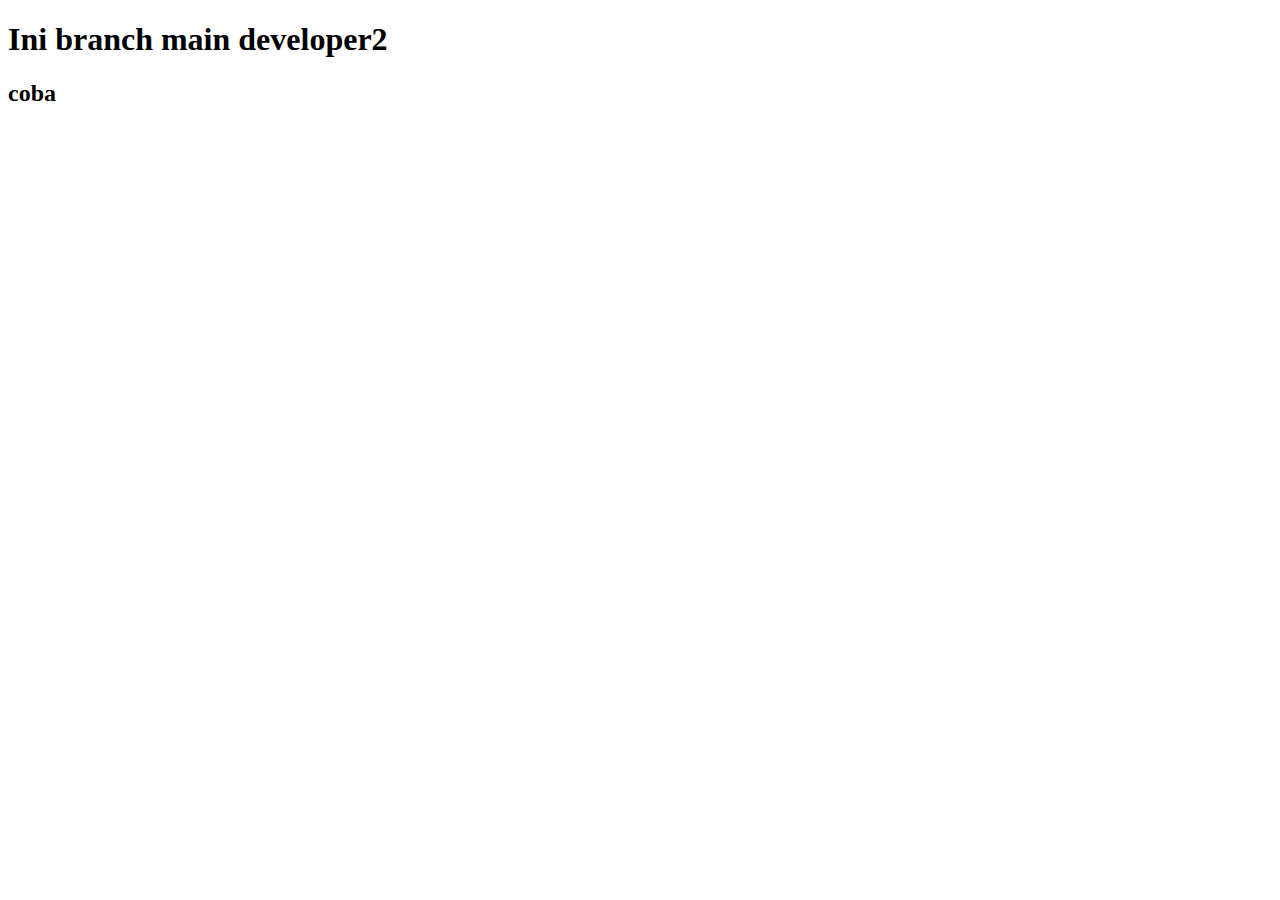
<file: index.html>
<!DOCTYPE html>
<html lang="en">
<head>
    <meta charset="UTF-8">
    <meta name="viewport" content="width=device-width, initial-scale=1.0">
    <title>Document</title>
</head>
<body>
    <h1>Ini branch main developer2</h1>
    <h2>coba </h2>
</body>
</html>
</file>
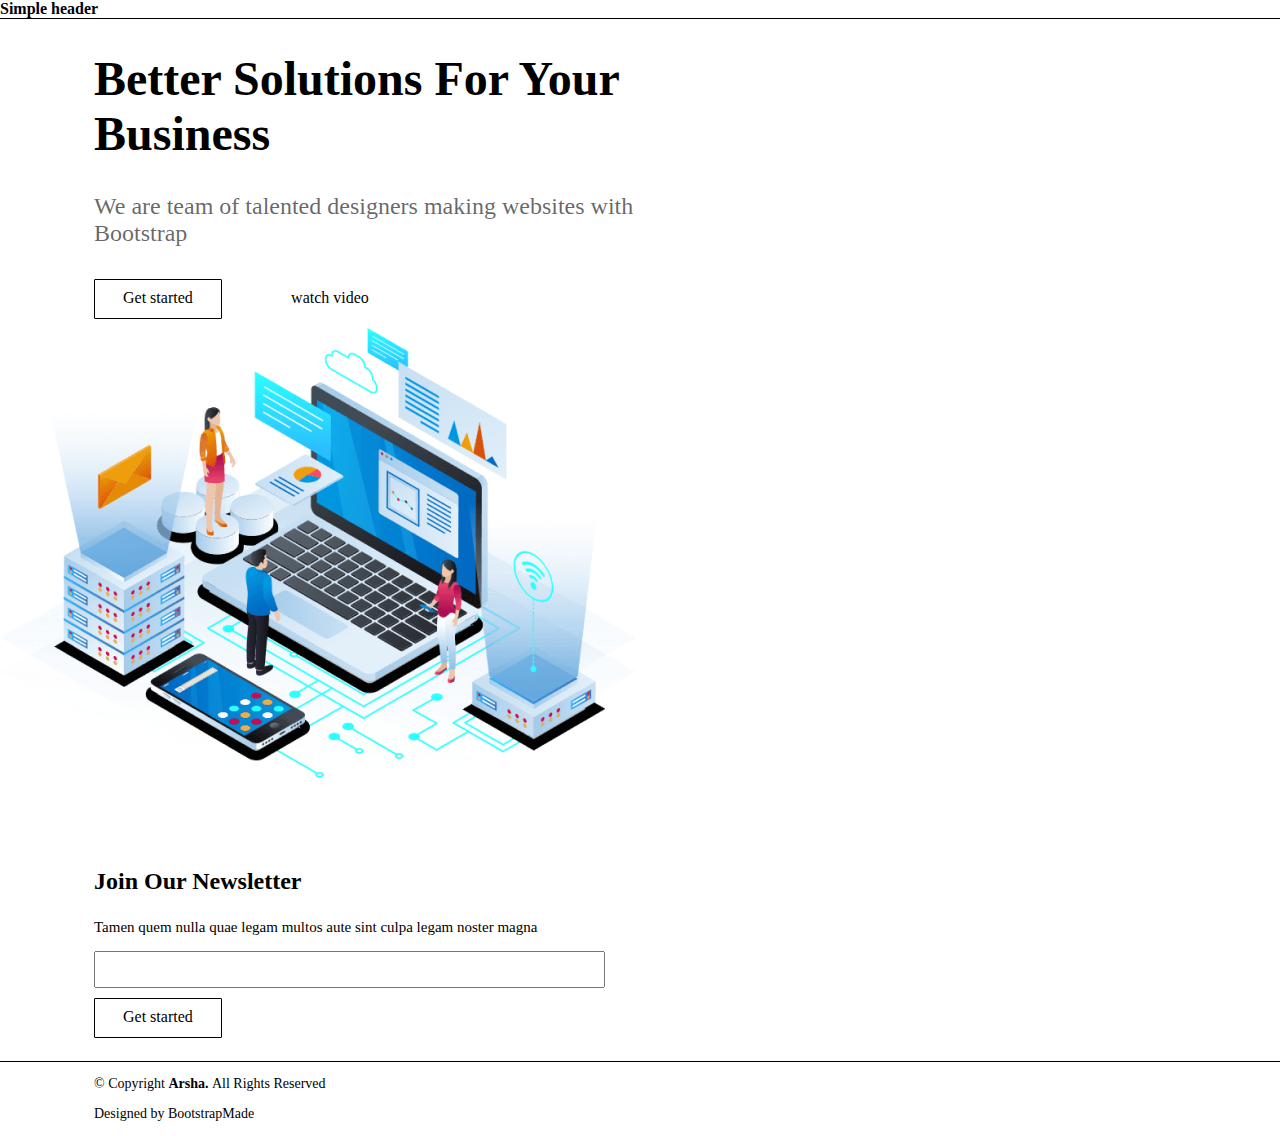
<file: landingpage.html>
<!DOCTYPE html>
<html lang="en">
<head>
    <meta charset="UTF-8">
    <meta name="viewport" content="width=device-width, initial-scale=1.0">
    <title>Landing Page</title>
    <style>
        body{
            margin: 0;
            font-family: 'Times New Roman', Times, serif;
        }
        .header{
            border-bottom: 1px solid;
        }
        .content1, .content2{
            margin-left: 94px;
        }
        .content1 h1{
            font-size: 48px;
        }
        .content1 p{
            font-size: 24px;
            color: rgba(0, 0, 0, 0.60);
        }
        .button{
            background-color: white;
            border-radius: 1px;
            border: 1px solid;
            padding: 9px 28.359px 12px 28px;
            font-size: 16px;
            font-weight: 400;
            text-decoration: none;
            color: #000;
        }
        .gs-video span a{
            margin-left: 65px;
            font-size: 16px;
            color: #000;
            text-decoration: none;
        }
        .hero{
            margin-top: 21px;
        }
        .content2 h3{
            font-size: 24px;
        }
        .content2 p{
            font-size: 15px;
        }
        .content2 input{
            width: 503px;
            height: 31px;
            margin-bottom: 20px;
        }
        .button2{
            background-color: white;
            border-radius: 1px;
            border: 1px solid;
            padding: 9px 28.359px 12px 28px;
            font-size: 16px;
            font-weight: 400;
            text-decoration: none;
            color: #000;
           
        }
        footer{
            margin-top: 35px;
            border-top: 1px solid;
        }
        footer p{
            margin-left: 94px;
            font-size: 14px;
        }

    </style>
</head>
<body>
    <div class="header">
        <header><strong>Simple header</strong></header>
    </div>
    <div class="content1">
    <h1>Better Solutions For Your <br>Business</h1>
    <p>We are team of talented designers making websites with <br>Bootstrap</p><br>
    <div class="gs-video"><a class="button" href="#">Get started</a> <span><a href="#">watch video</a></span>
    </div>
    </div>
    <div class="hero"><img src="hero-img.png.png" alt="hero"></div>
    <div class="content2">
        <h3>Join Our Newsletter</h3>
        <p>Tamen quem nulla quae legam multos aute sint culpa legam noster magna</p>
        <input type="text" style="width: 503px; height: 31px;"><br>
        <a class="button2" href="#">Get started</a>  
    </div>
 
    <footer>
        <p>© Copyright <strong>Arsha. </strong>All Rights Reserved</p>
        <p id="dbb">Designed by BootstrapMade</p>
    </footer>

</body>
</html>
</file>
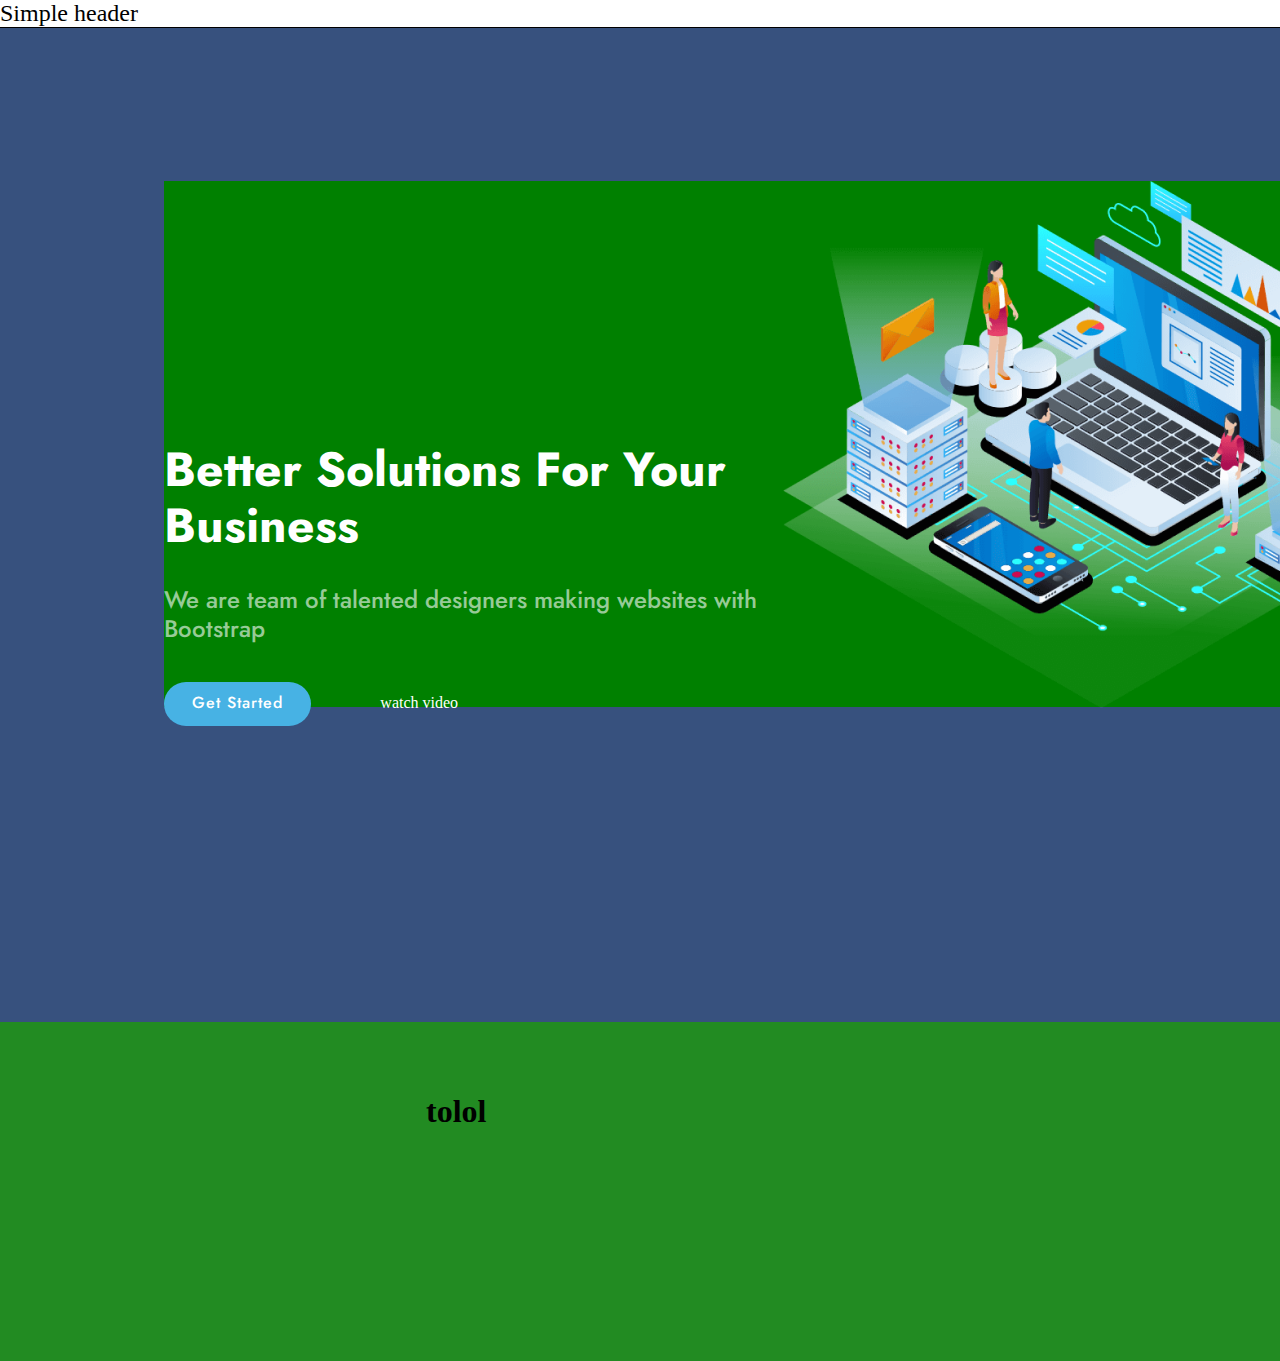
<file: latihan-css.html>
<!DOCTYPE html>
<html lang="en">
<head>
    <meta charset="UTF-8">
    <meta name="viewport" content="width=device-width, initial-scale=1.0">
    <title>Latihan Css</title>
    <link rel="stylesheet" href="latihan-css.css">
</head>
<body>
    <div class="header">
        <header>Simple header</header>
    </div>
    <div class="hero">
        <div class="content-txt-img">
            <div class="content-txt">
                <div class="txt">
                    <h1>Better Solutions For Your <br>Business</h1>
                    <p>We are team of talented designers making websites with <br>Bootstrap</p>
                </div>
                <div class="btn-txt">
                    <a href="" class="gts">Get Started</a> <span class="wvd"><a href="">watch video</a></span>
                </div>
            </div>
            <img src="hero2.png" alt="hero2">
        </div>
    </div>
    <div class="content2"><h1>tolol</h1></div>
</body>
</html>
</file>
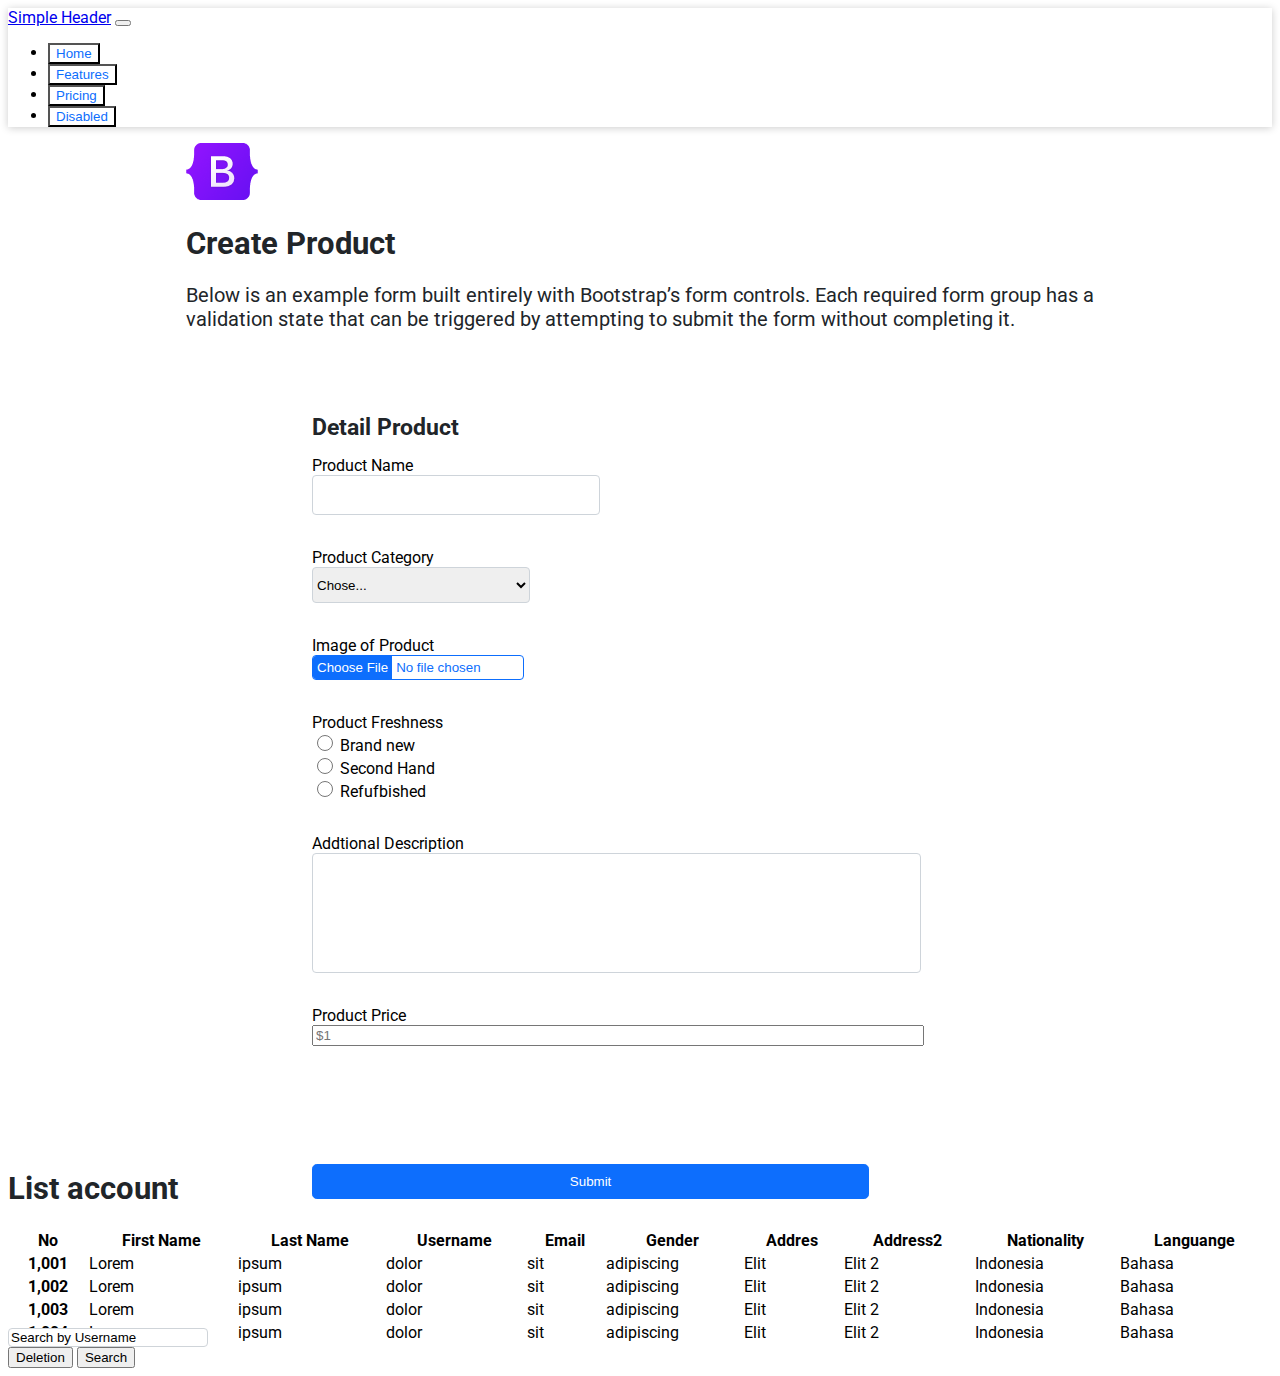
<file: latihanbs.html>
<!doctype html>
<html lang="en">
  <head>
    <!-- Required meta tags -->
    <meta charset="utf-8">
    <meta name="viewport" content="width=device-width, initial-scale=1">

    <!-- Bootstrap CSS -->
    <link href="https://cdn.jsdelivr.net/npm/bootstrap@5.0.2/dist/css/bootstrap.min.css" rel="stylesheet" integrity="sha384-EVSTQN3/azprG1Anm3QDgpJLIm9Nao0Yz1ztcQTwFspd3yD65VohhpuuCOmLASjC" crossorigin="anonymous">

    <link rel="stylesheet" href="latihanbs.css">

    <title>Hello, world!</title>
  </head>
  <body>

    <!--Navbar!-->

    <nav class="navbar navbar-expand-lg navbar-light ">
        <div class="container-fluid">
            <a class="navbar-brand" href="#">Simple Header</a>
          <button class="navbar-toggler" type="button" data-bs-toggle="collapse" data-bs-target="#navbarNav" aria-controls="navbarNav" aria-expanded="false" aria-label="Toggle navigation">
            <span class="navbar-toggler-icon"></span>
          </button>
          <div class="collapse navbar-collapse justify-content-end" id="navbarNav">
            <ul class="navbar-nav">
              <li class="nav-item">
                <a class="nav-link active" aria-current="page" href="#"><button type="button" class="btn btn-custom">Home</button></a>
              </li>
              <li class="nav-item">
                <a class="nav-link" href="#"><button type="button" class="btn btn-custom">Features</button></a>
              </li>
              <li class="nav-item">
                <a class="nav-link" href="#"><button type="button" class="btn btn-custom">Pricing</button></a>
              </li>
              <li class="nav-item">
                <a class="nav-link " href="#" tabindex="-1" aria-disabled="true"><button type="button" class="btn btn-custom">Disabled</button></a>
              </li>
            </ul>
          </div>
        </div>
      </nav>
    <!-- End Navbar!-->

    <div class="main ">
        <div class="main-content my-2 py-5 text-center">
            <div class="main-content-txt">
                <img src="bootstrap-logo.png" alt="bootstrap">
                <h1 style="color:#212529 ; font-size:31px;">Create Product</h1>
                <p style="font-size: 20px; font-style: normal; color: #212529;">Below is an example form built entirely with Bootstrap’s form controls. Each required form group has a <br> validation state that can be triggered by attempting to submit the form without completing it.</p>
            </div>
            <div class="form">
                <div class="form-content">
                    <h1 style="font-size: 23px; color: #212529; font-style: normal;">Detail Product</h1>
                    <form action="#">
                        <div class="product-name">
                            <label for="product-name">Product Name</label>
                            <input type="text">
                        </div>
                        <div class="product-category">
                            <label for="product-category">Product Category</label>
                            <select name="product-category" id="pcg">
                                <option value="chose">Chose...</option>
                                <option value="option1">option1</option>
                            </select>
                        </div>
                        <div class="image-product">
                            <label for="image-product">Image of Product</label>
                            <input class="my-2" type="file">
                        </div>
                        <div class="product-freshness">
                            <label for="product-freshness">Product Freshness</label>
                            <label for="brand-new">
                                <input type="radio" id="brand-new" name="product-freshness">
                                Brand new
                            </label>
                            <label for="second-hand">
                                <input type="radio" id="second-hand" name="product-freshness">
                                Second Hand
                            </label>
                            <label for="Refufbished">
                                <input type="radio" id="refufbished" name="product-freshness">
                                Refufbished
                            </label>
                        </div>
                        <div class="addtional-description">
                            <label for="addtional-description">Addtional Description</label>
                            <input type="text" class="my-2">
                        </div>
                        <div class="product-price">
                            <label for="product-price">Product Price</label>
                            <input type="text" placeholder="$1">
                        </div>
                        <div class="submit">
                            <input type="submit">
                        </div>
                    </form>
                </div>
            </div>
        </div>
        <div class="main-content2">
            <h1 class="text-center" style="font-size: 31px; color: #212529;">List account</h1>
            <table class="table table-striped">
                <thead>
                  <tr>
                    <th scope="col">No</th>
                    <th scope="col">First Name</th>
                    <th scope="col">Last Name</th>
                    <th scope="col">Username</th>
                    <th scope="col">Email</th>
                    <th scope="col">Gender</th>
                    <th scope="col">Addres</th>
                    <th scope="col">Address2</th>
                    <th scope="col">Nationality</th>
                    <th scope="col">Languange</th>
                  </tr>
                </thead>
                <tbody>
                  <tr>
                    <th scope="row">1,001</th>
                    <td>Lorem</td>
                    <td>ipsum</td>
                    <td>dolor</td>
                    <td>sit</td>
                    <td>adipiscing</td>
                    <td>Elit</td>
                    <td>Elit 2</td>
                    <td>Indonesia</td>
                    <td>Bahasa</td>
                  </tr>
                  <tr>
                    <th scope="row">1,002</th>
                    <td>Lorem</td>
                    <td>ipsum</td>
                    <td>dolor</td>
                    <td>sit</td>
                    <td>adipiscing</td>
                    <td>Elit</td>
                    <td>Elit 2</td>
                    <td>Indonesia</td>
                    <td>Bahasa</td>
                  </tr>
                  <tr>
                    <th scope="row">1,003</th>
                    <td>Lorem</td>
                    <td>ipsum</td>
                    <td>dolor</td>
                    <td>sit</td>
                    <td>adipiscing</td>
                    <td>Elit</td>
                    <td>Elit 2</td>
                    <td>Indonesia</td>
                    <td>Bahasa</td>
                  </tr>
                  <tr>
                    <th scope="row">1,004</th>
                    <td>Lorem</td>
                    <td>ipsum</td>
                    <td>dolor</td>
                    <td>sit</td>
                    <td>adipiscing</td>
                    <td>Elit</td>
                    <td>Elit 2</td>
                    <td>Indonesia</td>
                    <td>Bahasa</td>
                  </tr>
                </tbody>
              </table>
              <div class="d-flex flex-column mb-5 btn-grp">
                <input type="text" name="sbu" id="sbu" value="Search by Username">
                <div class="btn-group btn-custom2 " role="group" aria-label="Basic example">
                  <button type="button" class="btn btn-primary">Deletion</button>
                  <button type="button" class="btn btn-outline-primary">Search</button>
              </div>

              </div>
        </div>
    </div>

    <!-- Optional JavaScript; choose one of the two! -->

    <!-- Option 1: Bootstrap Bundle with Popper -->
    <script src="https://cdn.jsdelivr.net/npm/bootstrap@5.0.2/dist/js/bootstrap.bundle.min.js" integrity="sha384-MrcW6ZMFYlzcLA8Nl+NtUVF0sA7MsXsP1UyJoMp4YLEuNSfAP+JcXn/tWtIaxVXM" crossorigin="anonymous"></script>

    <!-- Option 2: Separate Popper and Bootstrap JS -->
    <!--
    <script src="https://cdn.jsdelivr.net/npm/@popperjs/core@2.9.2/dist/umd/popper.min.js" integrity="sha384-IQsoLXl5PILFhosVNubq5LC7Qb9DXgDA9i+tQ8Zj3iwWAwPtgFTxbJ8NT4GN1R8p" crossorigin="anonymous"></script>
    <script src="https://cdn.jsdelivr.net/npm/bootstrap@5.0.2/dist/js/bootstrap.min.js" integrity="sha384-cVKIPhGWiC2Al4u+LWgxfKTRIcfu0JTxR+EQDz/bgldoEyl4H0zUF0QKbrJ0EcQF" crossorigin="anonymous"></script>
    -->
  </body>
</html>
</file>
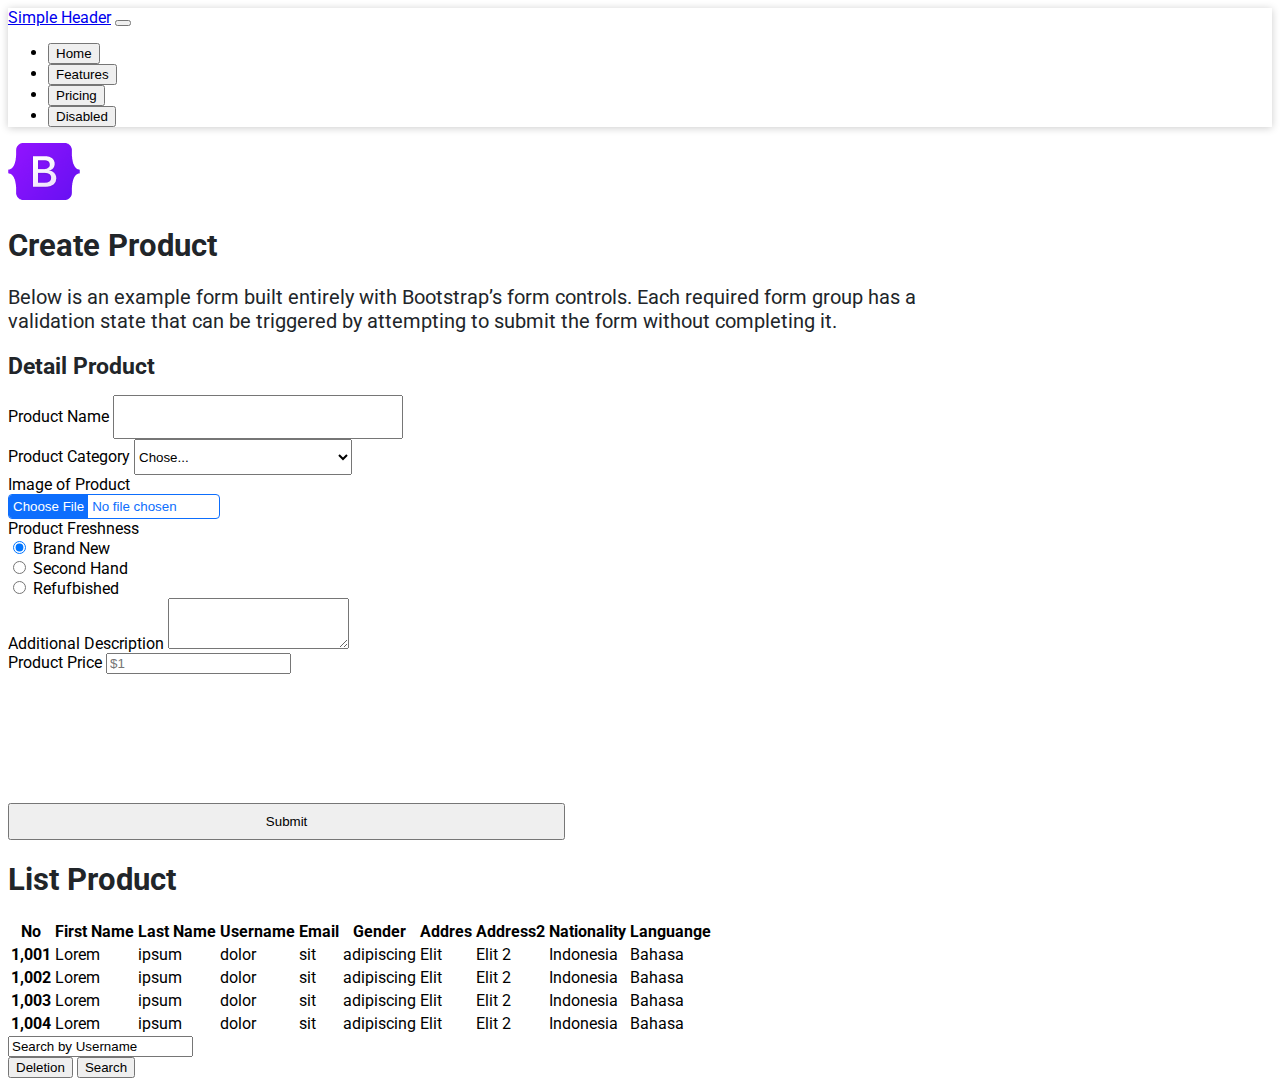
<file: latihanbs2.html>
<!doctype html>
<html lang="en">
  <head>
    <meta charset="utf-8">
    <meta name="viewport" content="width=device-width, initial-scale=1">
    <title>Create Product</title>
    <link href="https://cdn.jsdelivr.net/npm/bootstrap@5.2.3/dist/css/bootstrap.min.css" rel="stylesheet" integrity="sha384-rbsA2VBKQhggwzxH7pPCaAqO46MgnOM80zW1RWuH61DGLwZJEdK2Kadq2F9CUG65" crossorigin="anonymous">
    <link rel="stylesheet" href="latihanbs2.css">
  </head>
  <body>
    <nav class="navbar navbar-expand-lg navbar-light">
        <div class="container-fluid">
            <a class="navbar-brand" href="#">Simple Header</a>
          <button class="navbar-toggler" type="button" data-bs-toggle="collapse" data-bs-target="#navbarNav" aria-controls="navbarNav" aria-expanded="false" aria-label="Toggle navigation">
            <span class="navbar-toggler-icon"></span>
          </button>
          <div class="collapse navbar-collapse justify-content-end" id="navbarNav">
            <ul class="navbar-nav">
              <li class="nav-item">
                <a class="nav-link active" aria-current="page" href="#"><button type="button" class="btn btn-custom">Home</button></a>
              </li>
              <li class="nav-item">
                <a class="nav-link" href="#"><button type="button" class="btn btn-custom">Features</button></a>
              </li>
              <li class="nav-item">
                <a class="nav-link" href="#"><button type="button" class="btn btn-custom">Pricing</button></a>
              </li>
              <li class="nav-item">
                <a class="nav-link " href="#" tabindex="-1" aria-disabled="true"><button type="button" class="btn btn-custom">Disabled</button></a>
              </li>
            </ul>
          </div>
        </div>
      </nav>
    <!-- awal container -->
    <div class="container-fluid">
        <div class="container">
            <div class="row">
                <div class="col-12 text-center my-5">
                    <img src="bootstrap-logo.png" alt="bootstrap">
                    <h1 style="color:#212529 ; font-size:31px; margin-top: 23px;">Create Product</h1>
                    <p style="font-size: 20px; font-style: normal; color: #212529;">Below is an example form built entirely with Bootstrap’s form controls. Each required form group has a <br> validation state that can be triggered by attempting to submit the form without completing it.</p>
                </div>
            </div>

            <!-- konten 1 -->
            <div class="row">
                <div class="col-6 offset-2">
                    <h1 style="font-size: 23px; color: #212529; font-style: normal;">Detail Product</h1>
                    <form action="#">
                        <div class="form-group">
                            <label for="product-name">Product Name</label>
                            <input type="text" class="form-control product-name-input">
                        </div>

                        <div class="form-group my-5">
                            <label for="product-category">Product Category</label>
                            <select class="form-select" aria-label="Default select example">
                                <option value="chose">Chose...</option>
                                <option value="option1">option1</option>
                            </select>
                        </div>

                        <div class="form-group  image-product">
                            <label for="image-product">Image of Product</label><br>
                            <input class="my-2" type="file">
                        </div>

                        <div class="form-group my-3">
                            <label for="product-freshness">Product Freshness</label>
                            <div class="form-check">
                                <input class="form-check-input" type="radio" name="product-freshness" id="brand-new" value="brand-new" checked>
                                <label class="form-check-label" for="exampleRadios1">
                                    Brand New
                                </label>
                              </div>
                              <div class="form-check">
                                <input class="form-check-input" type="radio" name="product-freshness" id="secong-hand" value="option2">
                                <label class="form-check-label" for="exampleRadios2">
                                    Second Hand
                                </label>
                              </div>
                              <div class="form-check">
                                <input class="form-check-input" type="radio" name="product-freshness" id="refufbished" value="refufbished" >
                                <label class="form-check-label" for="exampleRadios3">
                                    Refufbished
                                </label>
                              </div>
                        </div>

                        <div class="form-group">
                            <label for="exampleFormControlTextarea1">Additional Description</label>
                            <textarea class="form-control" id="exampleFormControlTextarea1" rows="3"></textarea>
                          </div>

                          <div class="form-group my-4">
                            <label for="product-price">Product Price</label>
                            <input type="number" class="form-control my-2" id="product-price" placeholder="$1">
                          </div>
                          <button type="submit" class="btn btn-primary submit">Submit</button>
                    </form>
                </div>
            </div>
            <!-- akhir konten 1 -->

        </div>

        <!-- awal table -->
        <div class="row">
            <div class="col-10">
                <h1 class="text-center" style="font-size: 31px; color: #212529;">List Product</h1>
        <table class="table table-striped">
            <thead>
              <tr>
                <th scope="col">No</th>
                <th scope="col">First Name</th>
                <th scope="col">Last Name</th>
                <th scope="col">Username</th>
                <th scope="col">Email</th>
                <th scope="col">Gender</th>
                <th scope="col">Addres</th>
                <th scope="col">Address2</th>
                <th scope="col">Nationality</th>
                <th scope="col">Languange</th>
              </tr>
            </thead>
            <tbody>
              <tr>
                <th scope="row">1,001</th>
                <td>Lorem</td>
                <td>ipsum</td>
                <td>dolor</td>
                <td>sit</td>
                <td>adipiscing</td>
                <td>Elit</td>
                <td>Elit 2</td>
                <td>Indonesia</td>
                <td>Bahasa</td>
              </tr>
              <tr>
                <th scope="row">1,002</th>
                <td>Lorem</td>
                <td>ipsum</td>
                <td>dolor</td>
                <td>sit</td>
                <td>adipiscing</td>
                <td>Elit</td>
                <td>Elit 2</td>
                <td>Indonesia</td>
                <td>Bahasa</td>
              </tr>
              <tr>
                <th scope="row">1,003</th>
                <td>Lorem</td>
                <td>ipsum</td>
                <td>dolor</td>
                <td>sit</td>
                <td>adipiscing</td>
                <td>Elit</td>
                <td>Elit 2</td>
                <td>Indonesia</td>
                <td>Bahasa</td>
              </tr>
              <tr>
                <th scope="row">1,004</th>
                <td>Lorem</td>
                <td>ipsum</td>
                <td>dolor</td>
                <td>sit</td>
                <td>adipiscing</td>
                <td>Elit</td>
                <td>Elit 2</td>
                <td>Indonesia</td>
                <td>Bahasa</td>
              </tr>
            </tbody>
          </table>
            </div>
        </div>
        <!-- akhir table -->

        <div class="row">
          <div class="col-3">
            <input type="text" name="sbu" id="sbu" value="Search by Username">
                <div class="btn-group btn-custom2 " role="group" aria-label="Basic example">
                  <button type="button" class="btn btn-primary">Deletion</button>
                  <button type="button" class="btn btn-outline-primary">Search</button>
          </div>
        </div>
    </div>
    <!-- akhir container -->
    <script src="https://cdn.jsdelivr.net/npm/bootstrap@5.2.3/dist/js/bootstrap.bundle.min.js" integrity="sha384-kenU1KFdBIe4zVF0s0G1M5b4hcpxyD9F7jL+jjXkk+Q2h455rYXK/7HAuoJl+0I4" crossorigin="anonymous"></script>
  </body>
</html>
</file>
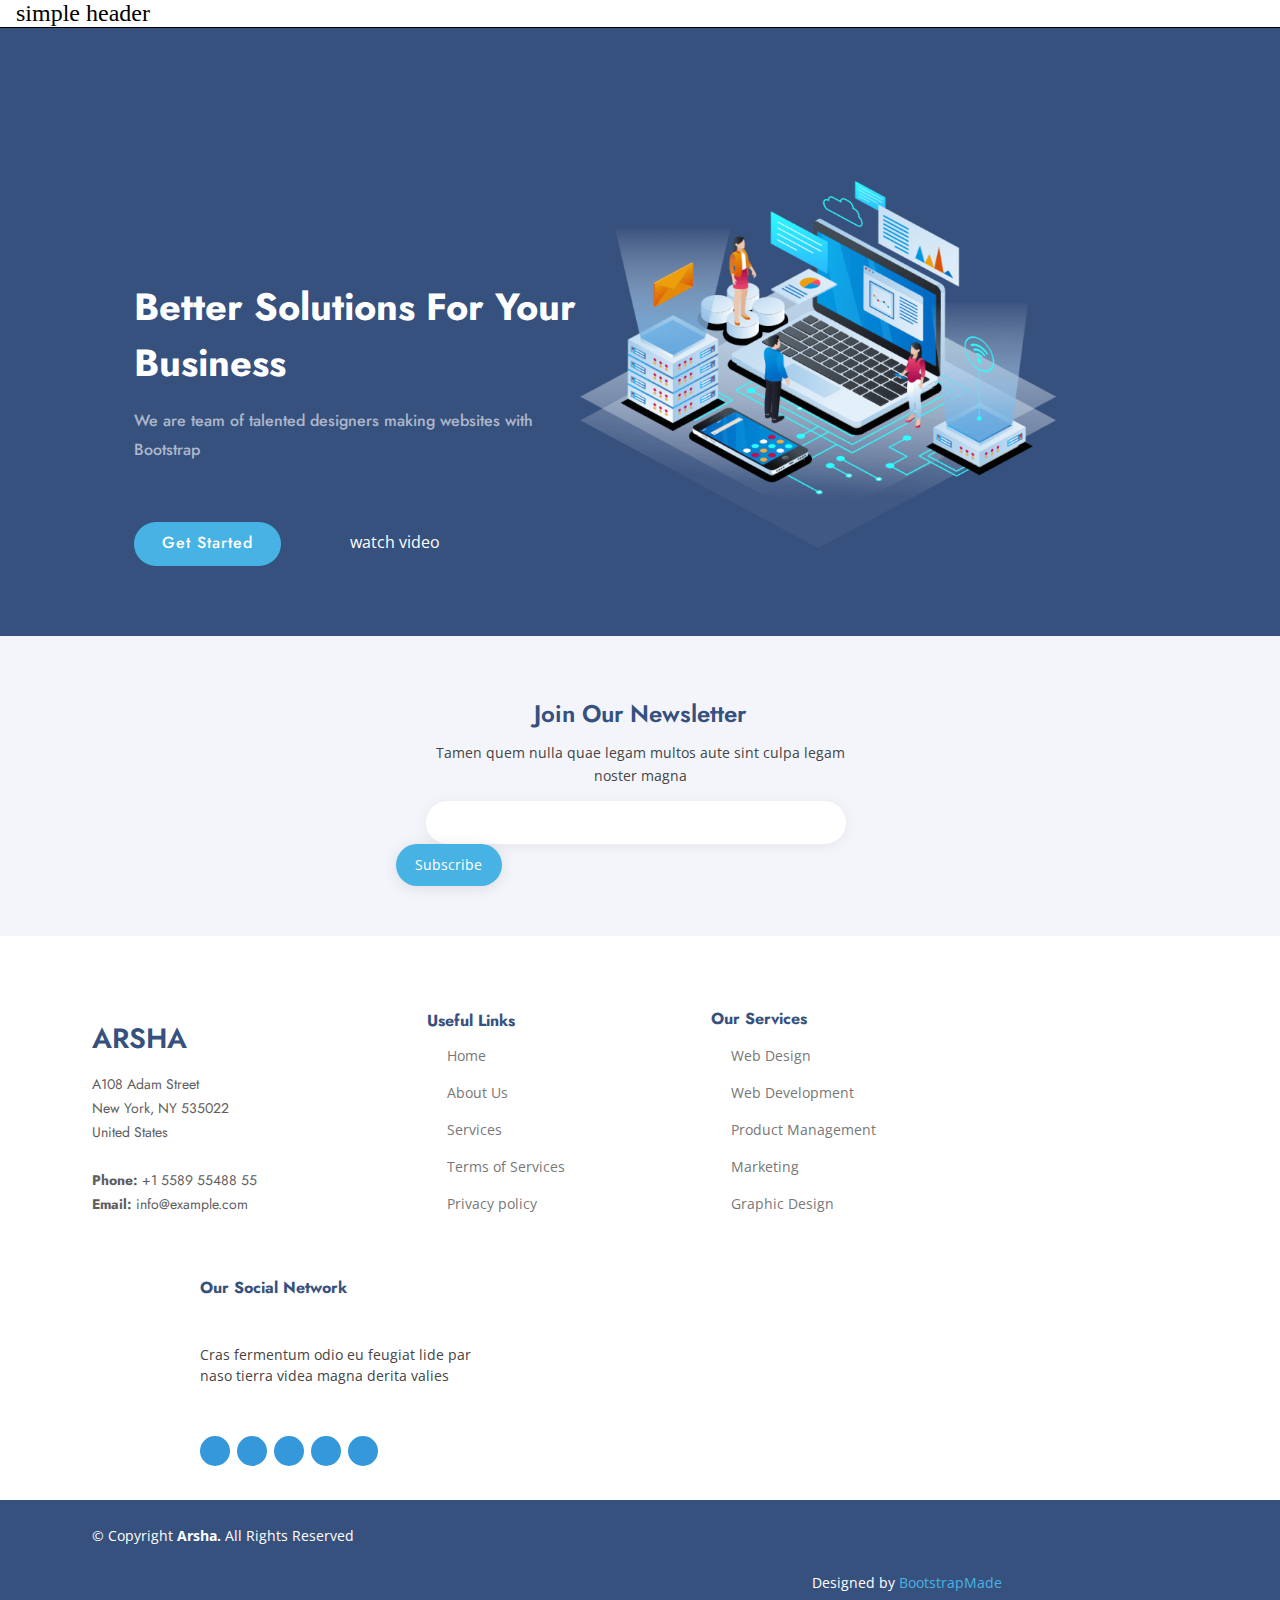
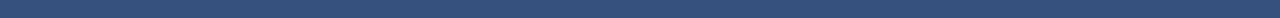
<file: latihancss2.html>
<!DOCTYPE html>
<html lang="en">
<head>
    <meta charset="UTF-8">
    <meta name="viewport" content="width=device-width, initial-scale=1.0">
    <title>latihan css</title>
    <link rel="stylesheet" href="latihancss2.css">
</head>
<body>
    <div class="header">
        <header>simple header</header>
    </div>
    <div class="hero">
                <div class="content1-txt-img">
                    <div class="content1-txt">
                        <h1>Better Solutions For Your <br>Business</h1>
                        <p>We are team of talented designers making websites with <br>Bootstrap</p>
                        <div class="content1-txt-btn">
                        <a href="#" id="gts">Get Started</a>
                        <a href="#" id="wvd">watch video</a>
                        </div>
                    </div>
                    <img src="hero2.png" alt="hero2">
                </div>         
    </div>
    <div class="hero2">
        <div class="content2-txt">
            <h1>Join Our Newsletter</h1>
            <p>Tamen quem nulla quae legam multos aute sint culpa legam noster magna</p>
            <form action="#">
                <input type="text" id="txt">
                <input type="submit" id="sbmt" value="Subscribe">
            </form>
        </div>
    </div>
    <div class="content-footer">
        
            
            <div class="content-footer-txt1">
                <h1>Arsha</h1>
                <p>A108 Adam Street<br>New York, NY 535022 <br>United States <br><br><strong>Phone:</strong> +1 5589 55488 55 <br><strong>Email:</strong> info@example.com
               </p>
            </div>

            <div class="content-footer2">
                <h1>Useful Links</h1>
                <ul class="content-footer2-txt1">
                    <li>Home</li>
                    <li>About Us</li>
                    <li>Services</li>
                    <li>Terms of Services</li>
                    <li>Privacy policy</li>
                </ul>
            </div>

            <div class="content-footer3">
                <h1>Our Services</h1>
                <ul>
                    <li>Web Design</li>
                    <li>Web Development</li>
                    <li>Product Management</li>
                    <li>Marketing</li>
                    <li>Graphic Design</li>
                </ul>
            </div>

            <div class="content-footer4">
                <h1>Our Social Network</h1>
                <div class="osn-circle">
                    <p id="osn">Cras fermentum odio eu feugiat lide par <br>naso tierra videa magna derita valies</p>
                    <div class="circle-container">
                        <div class="circle"></div>
                        <div class="circle"></div>
                        <div class="circle"></div>
                        <div class="circle"></div>
                        <div class="circle"></div>
                    </div>
                </div>
            </div>
        
    </div>
    <div class="footer">
        <footer>
            <p>© Copyright <strong>Arsha.</strong> All Rights Reserved</p>
            <p id="dbb">Designed by <span class="bpm">BootstrapMade</span></p>
        </footer>
    </div>
</body>
</html>
</file>
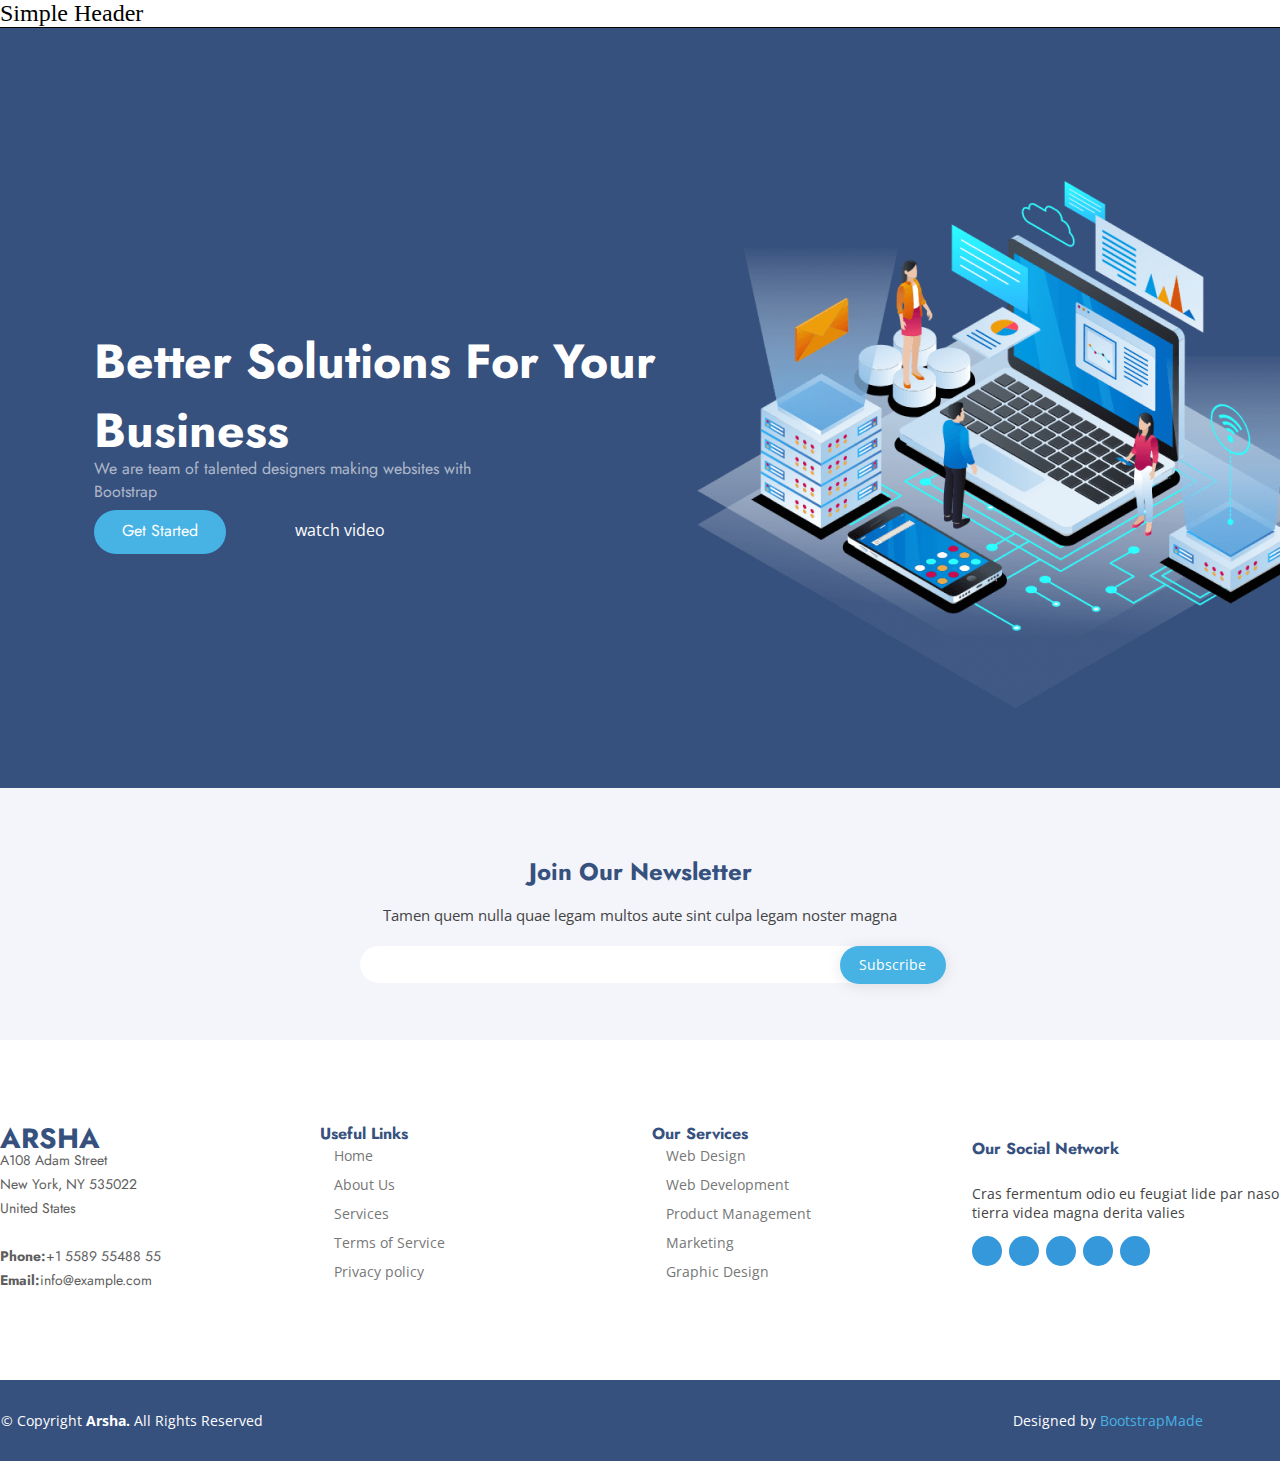
<file: latihancss3.html>
<!DOCTYPE html>
<html lang="en">
<head>
    <meta charset="UTF-8">
    <meta name="viewport" content="width=device-width, initial-scale=1.0">
    <title>latihan css</title>
    <link rel="stylesheet" href="latihancss3.css">
</head>
<body>
    <div class="header">
        <header>Simple Header</header>
    </div>
    <div class="hero">
        <div class="main-content1">
            <div class="content-txt">
                <h1>Better Solutions For Your Business</h1>
                <p>We are team of talented designers making websites with <br>Bootstrap</p>
                <div class="content1-txt-btn">
                <a href="#" id="gts">Get Started</a>
                <a href="#" id="wvd">watch video</a>
                </div>
            </div>
            <div class="hero-img"></div>
        </div>
    </div>
    <footer>
        <div class="footer-content">
            <div class="footer-form">
                <div class="footer-form-txt">
                    <h1>Join Our Newsletter</h1>
                    <p>Tamen quem nulla quae legam multos aute sint culpa legam noster magna</p>
                    <form action="#">
                        <input type="text" id="txt-sbs">
                        <input type="submit" name="subscribe" id="subscribe" value="Subscribe">
                    </form>
                </div>
            </div>
        </div>
        <div class="footer-content2">
            <div class="footer-content2-txt">
                <div class="footer-content2-txt-arsha">
                    <h1>ARSHA</h1>
                    <p>A108 Adam Street <br>
                        New York, NY 535022 <br>
                        United States <br><br>
                        <strong>Phone:</strong>+1 5589 55488 55 <br> <strong>Email:</strong>info@example.com
                       </p>
                </div>
                <div class="footer-content2-txt-uls">
                    <h1>Useful Links</h1>
                    <ul>
                        <li>Home</li>
                        <li>About Us</l>
                        <li>Services</li>
                        <li>Terms of Service</li>
                        <li>Privacy policy</li>
                    </ul>
                </div>
                <div class="footer-content2-txt-uls">
                    <h1>Our Services</h1>
                    <ul>
                        <li>Web Design</li>
                        <li>Web Development</l>
                        <li>Product Management</li>
                        <li>Marketing</li>
                        <li>Graphic Design</li>
                    </ul>
                </div>
                <div class="footer-content2-txt-osn">
                    <h1>Our Social Network</h1>
                    <p>Cras fermentum odio eu feugiat lide par naso tierra videa magna derita valies</p>
                    <div class="container-circle">
                        <div class="circle"></div>
                        <div class="circle"></div>
                        <div class="circle"></div>
                        <div class="circle"></div>
                        <div class="circle"></div>
                    </div>
                </div>
            </div>
        </div>
        <div class="footer-content3">
            <div class="footer-content3-txt">
                <p>© Copyright <strong>Arsha.</strong> All Rights Reserved</p>
                <p id="dbb">Designed by <span>BootstrapMade</span></p>
            </div>
        </div>
    </footer>
</body>
</html>
</file>
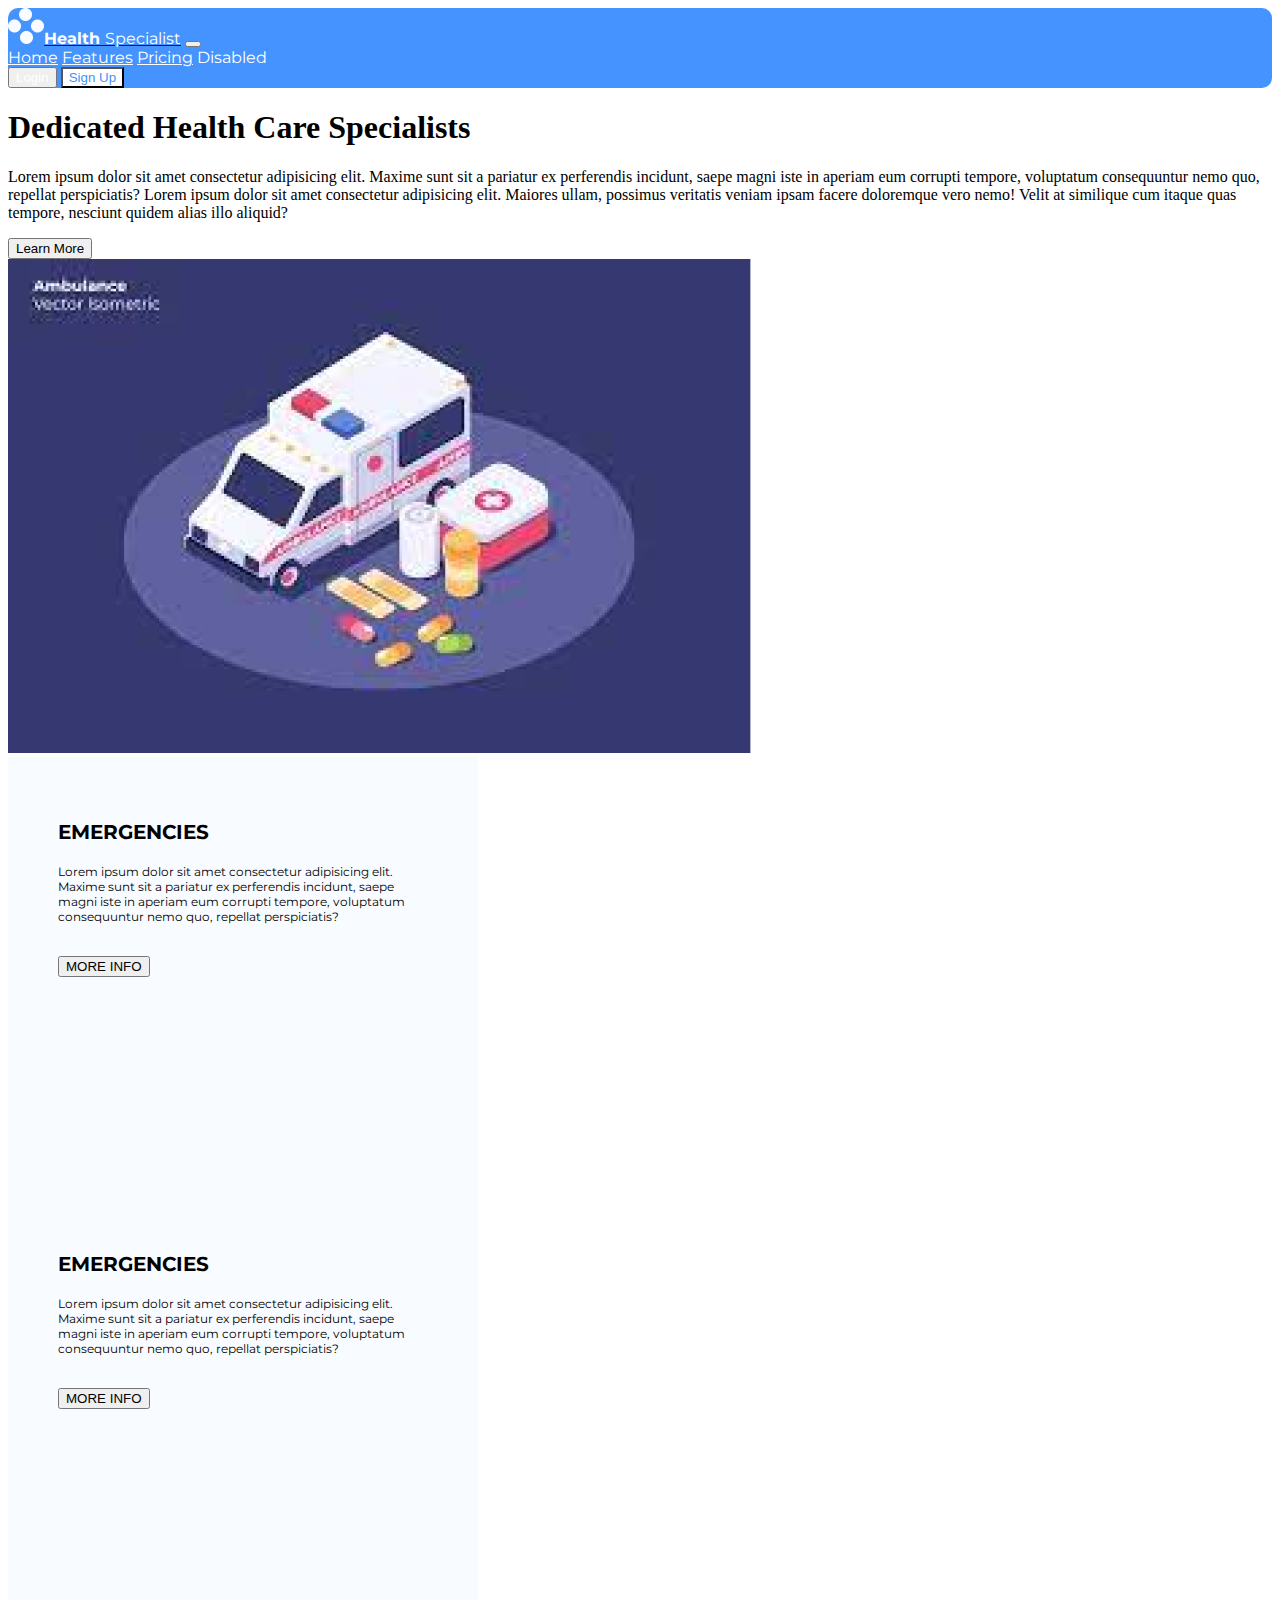
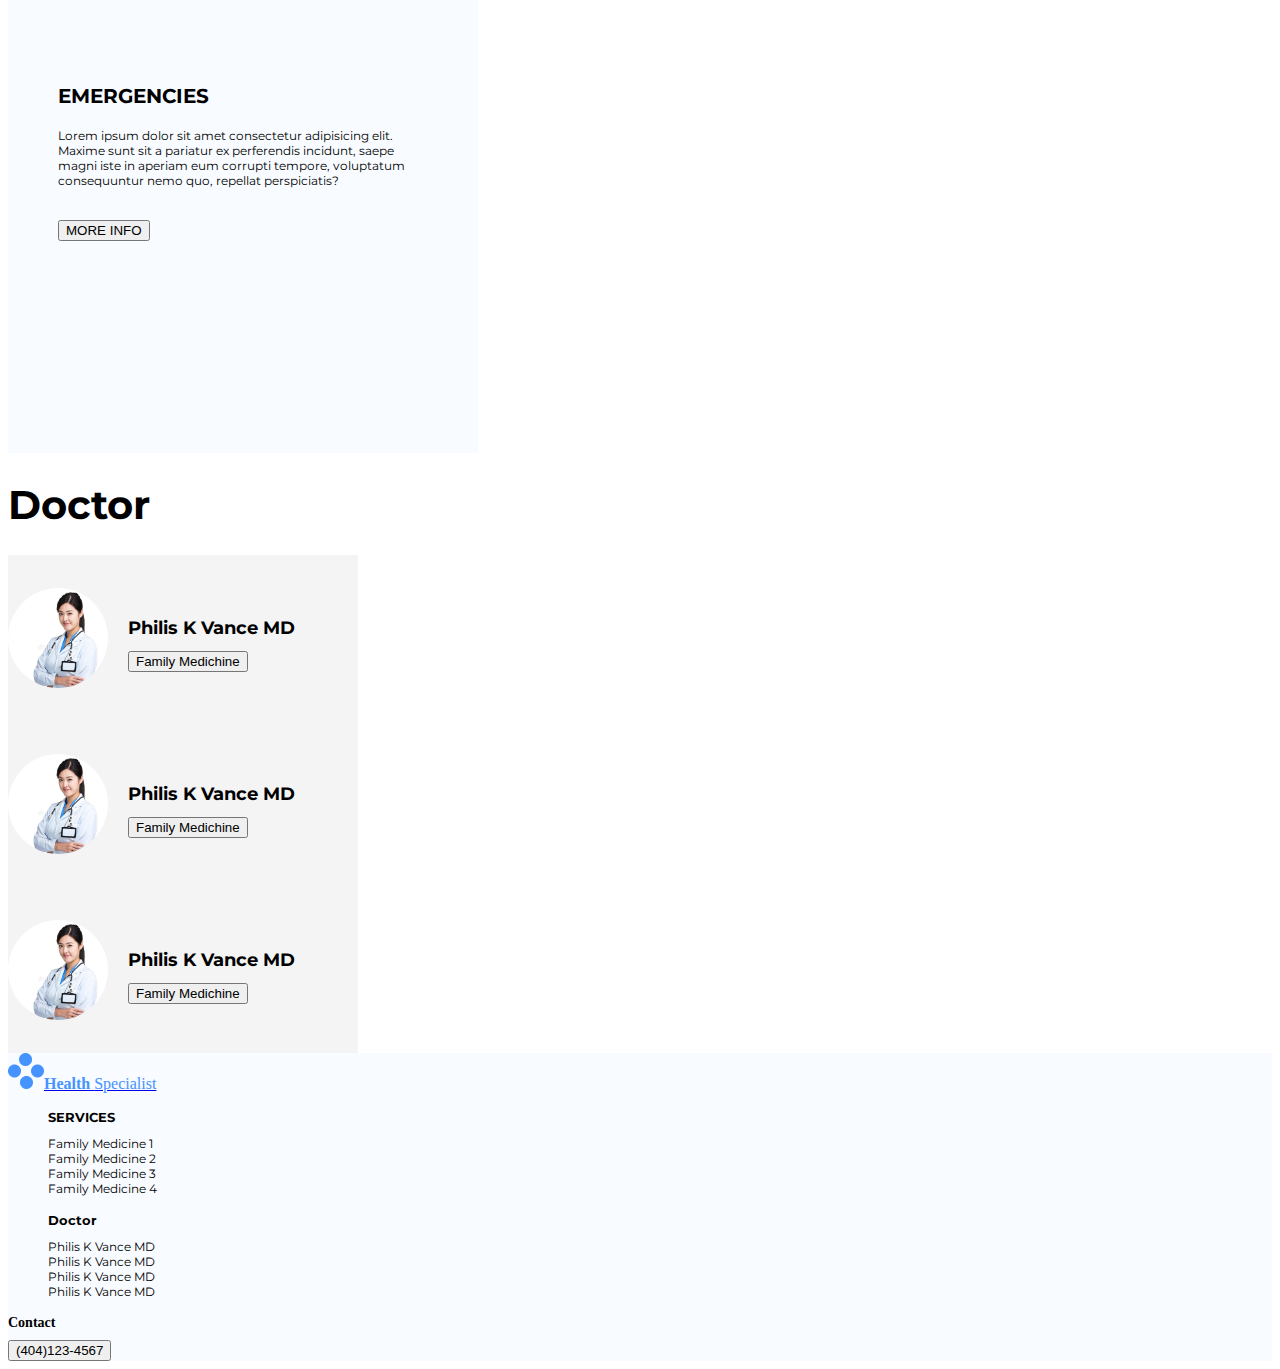
<file: latihanfigma.html>
<!DOCTYPE html>
<html lang="en">
<head>
  <meta charset="UTF-8">
  <meta name="viewport" content="width=device-width, initial-scale=1">
  <title>Bootstrap demo</title>
  <link href="https://cdn.jsdelivr.net/npm/bootstrap@5.2.3/dist/css/bootstrap.min.css" rel="stylesheet" integrity="sha384-rbsA2VBKQhggwzxH7pPCaAqO46MgnOM80zW1RWuH61DGLwZJEdK2Kadq2F9CUG65" crossorigin="anonymous">
  <link href="https://fonts.googleapis.com/css2?family=Jost:ital,wght@0,100;0,200;0,300;0,400;0,500;0,600;0,700;0,800;0,900;1,100;1,200;1,300;1,400;1,500;1,700;1,800&family=Montserrat:ital,wght@0,100;0,200;0,300;0,400;0,500;0,600;0,700;0,800;0,900;1,100;1,200;1,300;1,400;1,500;1,600;1,700;1,800;1,900&family=Open+Sans:ital,wght@0,300;0,400;0,500;0,600;0,700;0,800;1,300;1,400;1,500;1,600;1,700;1,800&family=Roboto:ital,wght@0,100;0,300;0,400;0,500;0,700;0,900;1,100;1,300;1,400;1,500;1,700;1,900&display=swap" rel="stylesheet">

  <style>
    .navbar-nav {
      width: 100%;
    }

    .navbar-nav.justify-content-center {
      margin-left: auto;
      margin-right: auto;
    }
  </style>
</head>
<body>
  <div class="container">
    <div class="row">
      <div class="col-12">
        <nav>
          <nav class="navbar navbar-expand-lg fixed-top" style="border-radius: 10px; background-color: #4593FF;">
            <div class="container-fluid">
              <a class="navbar-brand" href="#" style="font-family: Montserrat;"><img src="logo-health.png" alt=""><strong style="color: white;">Health </strong><span style="color: white;">Specialist</span></a>
              <button class="navbar-toggler" type="button" data-bs-toggle="collapse" data-bs-target="#navbarNavAltMarkup" aria-controls="navbarNavAltMarkup" aria-expanded="false" aria-label="Toggle navigation">
                <span class="navbar-toggler-icon"></span>
              </button>
              <div class="collapse navbar-collapse" id="navbarNavAltMarkup">
                <div class="navbar-nav">
                  <div class="navbar-nav justify-content-center">
                    <a class="nav-link active" aria-current="page" href="#" style="font-family: Montserrat; color: white;">Home</a>
                    <a class="nav-link" href="#"style="font-family: Montserrat; color: white;">Features</a>
                    <a class="nav-link" href="#"style="font-family: Montserrat; color: white;">Pricing</a>
                    <a class="nav-link "style="font-family: Montserrat; color: white;">Disabled</a>
                  </div>
                  <div class="ms-auto d-flex align-items-center">
                    <button class="btn btn-primary me-2" type="button" style="color: white;">Login</button>
                    <button class="btn btn-primary" style="background-color: white; color: #4593FF;" type="button">Sign Up</button>
                  </div>
                </div>
                
              </div>
            </div>
          </nav>
        </nav>
      </div>
    </div>

    <div class="row my-5">
        <div class="col-4 my-5">
            <h1>Dedicated Health
                Care Specialists</h1>
            <p>Lorem ipsum dolor sit amet consectetur adipisicing elit. Maxime sunt sit a pariatur ex perferendis incidunt, saepe magni iste in aperiam eum corrupti tempore, voluptatum consequuntur nemo quo, repellat perspiciatis?

                Lorem ipsum dolor sit amet consectetur adipisicing elit. Maiores ullam, possimus veritatis veniam ipsam facere doloremque vero nemo! Velit at similique cum itaque quas tempore, nesciunt quidem alias illo aliquid?</p>
            <button class="btn btn-primary">Learn More</button>
        </div>

        <div class="col-7 ">
            <img src="vektor ambulan 1.png" alt="ambulan">
        </div>
    </div>

    <div class="row">
        <div class="col-4 my-5 mx-1 text-center" style="width: 370px; height: 332px; background-color: #F8FBFF; padding: 50px;">
            <h1 style="font-size: 20px; font-family: Montserrat;">EMERGENCIES</h1>
            <p style="font-size: 12px; font-family: Montserrat; margin-top: 20px;">Lorem ipsum dolor sit amet consectetur adipisicing elit. Maxime sunt sit a pariatur ex perferendis incidunt, saepe magni iste in aperiam eum corrupti tempore, voluptatum consequuntur nemo quo, repellat perspiciatis?</p>
            <button class="btn btn-primary" style="margin-top: 20px;">MORE INFO</button>
        </div>
        <div class="col-4 my-5 mx-1 text-center" style="width: 370px; height: 332px; background-color: #F8FBFF; padding: 50px;">
            <h1 style="font-size: 20px; font-family: Montserrat;">EMERGENCIES</h1>
            <p style="font-size: 12px; font-family: Montserrat; margin-top: 20px;">Lorem ipsum dolor sit amet consectetur adipisicing elit. Maxime sunt sit a pariatur ex perferendis incidunt, saepe magni iste in aperiam eum corrupti tempore, voluptatum consequuntur nemo quo, repellat perspiciatis?</p>
            <button class="btn btn-primary" style="margin-top: 20px;">MORE INFO</button>
        </div>
        <div class="col-4 my-5 mx-1 text-center" style="width: 370px; height: 332px; background-color: #F8FBFF; padding: 50px;">
            <h1 style="font-size: 20px; font-family: Montserrat;">EMERGENCIES</h1>
            <p style="font-size: 12px; font-family: Montserrat; margin-top: 20px;">Lorem ipsum dolor sit amet consectetur adipisicing elit. Maxime sunt sit a pariatur ex perferendis incidunt, saepe magni iste in aperiam eum corrupti tempore, voluptatum consequuntur nemo quo, repellat perspiciatis?</p>
            <button class="btn btn-primary" style="margin-top: 20px;">MORE INFO</button>
        </div>
        <h1 style="font-size: 40px; font-family: Montserrat;">Doctor</h1>
        
    </div>

    <div class="row my-5">
        <div class="col-4 mx-2 " style="width: 350px; height: 166px; background-color: #f4f4f4; display: flex; align-items: center;">
        <div style="width: 100px; height: 100px; background-image: url('doctor.jpeg'); background-size: cover; border-radius: 50%; margin-right: 20px;"></div>
        <div>
            <h1 style="font-size: 18px; font-family: Montserrat;">Philis K Vance MD</h1>
            <button class="btn btn-dark">Family Medichine</button>
          </div>
        </div>
        <div class="col-4 mx-2 " style="width: 350px; height: 166px; background-color: #f4f4f4; display: flex; align-items: center;">
            <div style="width: 100px; height: 100px; background-image: url('doctor.jpeg'); background-size: cover; border-radius: 50%; margin-right: 20px;"></div>
            <div>
                <h1 style="font-size: 18px; font-family: Montserrat;">Philis K Vance MD</h1>
                <button class="btn btn-dark">Family Medichine</button>
              </div>
            </div>
            <div class="col-4 mx-2 " style="width: 350px; height: 166px; background-color: #f4f4f4; display: flex; align-items: center;">
                <div style="width: 100px; height: 100px; background-image: url('doctor.jpeg'); background-size: cover; border-radius: 50%; margin-right: 20px;"></div>
                <div>
                    <h1 style="font-size: 18px; font-family: Montserrat;">Philis K Vance MD</h1>
                    <button class="btn btn-dark">Family Medichine</button>
                  </div>
                </div>
    </div>

   
    
  </div>

  <div class="container-fluid" style="background-color: #F8FBFF;">
    <div class="row">
        <div class="col-12 col-md-6 d-flex align-items-center">
          <a class="navbar-brand" href="#"><img src="logo lingkaran 2.png" alt=""><strong style="color: #4593FF;">Health </strong><span style="color: #4593FF;">Specialist</span></a>
          
          <ul class="ms-auto" style="list-style: none; font-family: Montserrat;">
            <h2 style="font-size: 13px;">SERVICES</h2>
            <li style="font-size: 12px">Family Medicine 1</li>
            <li style="font-size: 12px">Family Medicine 2</li>
            <li style="font-size: 12px">Family Medicine 3</li>
            <li style="font-size: 12px">Family Medicine 4</li>
          </ul>
          <ul class="ms-auto" style="list-style: none; font-family: Montserrat;">
            <h2 style="font-size: 13px;">Doctor</h2>
            <li style="font-size: 12px">Philis K Vance MD</li>
            <li style="font-size: 12px">Philis K Vance MD</li>
            <li style="font-size: 12px">Philis K Vance MD</li>
            <li style="font-size: 12px">Philis K Vance MD</li>
          </ul>
        </div>
        <div class="col-12 col-md-6 text-end">
          <h1 style="font-size: 14px;">Contact</h1>
          <button class="btn btn-primary">(404)123-4567</button>
        </div>
      </div>
  </div>
  <script src="https://cdn.jsdelivr.net/npm/bootstrap@5.2.3/dist/js/bootstrap.bundle.min.js" integrity="sha384-kenU1KFdBIe4zVF0s0G1M5b4hcpxyD9F7jL+jjXkk+Q2h455rYXK/7HAuoJl+0I4" crossorigin="anonymous"></script>
</body>
</html>
</file>
<file: latihan-css.css>
@import url('https://fonts.googleapis.com/css2?family=Jost:ital,wght@0,100;0,200;0,300;0,400;0,500;0,600;0,700;0,800;0,900;1,100;1,200;1,300;1,400;1,500;1,700;1,800&display=swap');


body{
    margin: 0;
}

.header{
    border-bottom: 1px solid;
    font-size: 24px;
}
.hero{
    width: fit-content;
    width: 100%;
    height: 760px;
    padding: 153px 83px 81px 82px;
    background-color: #37517E;

}
.content-txt-img{
    
    margin-bottom: 81px;
    margin-left: 82px;
    background-color: green;
    width: 1500px;
    height: 526px;
    display: inline-block;
}
.content-txt{
    display: inline-block;
    width: 615px;
    height: 527px;
    
}
.txt h1{
    color: #FFF;
    font-family: 'Jost', sans-serif;
    font-size: 48px;
    font-style: normal;
    font-weight: 700;
    line-height: 56px; /* 116.667% */
    padding-top: 114.2px;
}
.txt p{
    color: rgba(255, 255, 255, 0.60);
    font-family: Jost;
    font-size: 24px;
    font-style: normal;
    font-weight: 500;
    line-height: 28.8px; /* 120% */
}
.btn-txt{
    margin-top: 47px;
}
.gts{
    padding: 9px 28.359px 12px 28px;
    border-radius: 50px;
    background-color: #47B2E4;
    color: #FFF;
    font-family: jost;
    font-size: 16px;
    font-style: normal;
    font-weight: 500;
    text-decoration: none;
    line-height: 24px; /* 150% */
    letter-spacing: 1px;
}
.wvd a{
    text-decoration: none;
    color: #FFF;
    font-family: Open Sans;
    font-size: 16px;
    font-style: normal;
    font-weight: 400;
    line-height: 16px; /* 100% */
    margin-left: 65px;
}
.content2{
    width: 100%;
    height: 239px;
    padding: 50px 426px;
    background-color: forestgreen;
}
</file>
<file: latihanbs.css>
@import url('https://fonts.googleapis.com/css2?family=Jost:ital,wght@0,100;0,200;0,300;0,400;0,500;0,600;0,700;0,800;0,900;1,100;1,200;1,300;1,400;1,500;1,700;1,800&family=Open+Sans:ital,wght@0,300;0,400;0,500;0,600;0,700;0,800;1,300;1,400;1,500;1,600;1,700;1,800&family=Roboto:ital,wght@0,100;0,300;0,400;0,500;0,700;0,900;1,100;1,300;1,400;1,500;1,700;1,900&display=swap');

body{
    font-family: roboto, sans-serif;
}
nav{
    background-color: var(--bs-white, #FFF)
    !important;
    box-shadow: 0px 1px 8px 0px rgba(0, 0, 0, 0.20);
}
.btn-custom{
    background-color: #FFF;
    color: #0D6EFD;
}
.btn-custom:hover{
    background-color: #0D6EFD;
    color: #FFF;
}
.main{
    display: flex;
    flex-direction: column;
    justify-content: center;
    /* background-color: aquamarine; */
}
.main-content{
    display: flex;
    flex-direction: column;
    align-items: center;
    height: fit-content;

    /* background-color: rgb(255, 196, 201); */
}
.main-content-txt{
    /* background-color: greenyellow; */
    width: auto;
    height: fit-content;
}
.form{
    display: flex;
    flex-direction: column;
    align-items: flex-start;
    width: 656px;
    height: auto;
    /* background-color: aliceblue; */
}
.form-content{
    display: flex;
    flex-direction: column;
    align-items: flex-start;
    width: 656px;
    height: auto;
    padding-top: 48px;

    /* background-color: rgb(124, 252, 135); */
}
.product-name{
    display: flex;
    flex-direction: column;
    align-items: flex-start;
}
.product-name input{
    width: 282px;
    height: 36px;
    border-radius: 4px;
    border: 1px solid #CED4DA;
}
.product-category{
    display: flex;
    flex-direction: column;
    align-items: flex-start;
    margin-top: 33px;
}
.product-category select{
    width: 218px;
    height: 36px;

    border-radius: 4px;
    border: 1px solid #CED4DA;
}
.image-product{
    display: flex;
    flex-direction: column;
    align-items: flex-start;
    margin-top: 33px;
}
.image-product input[type="file"]{
    width: 210px;
    color: var(--bs-blue, #0D6EFD);
    border-radius: 4px;
    border: 1px solid var(--bs-blue, #0D6EFD);
    
}
.image-product input[type="file"]::file-selector-button{
    color: white;
    background: var(--bs-blue, #0D6EFD);
    border: none;
    padding: 4px;
}
.product-freshness{
    display: flex;
    flex-direction: column;
    align-items: flex-start;
    margin-top: 33px;
}
.product-freshness input{
    width: 16px;
    height: 16px;

}
.addtional-description{
    display: flex;
    flex-direction: column;
    align-items: flex-start;
    margin-top: 33px;
}
.addtional-description input{
    width: 603px;
    height: 116px;

    border-radius: 4px;
    border: 1px solid #CED4DA;
}
.product-price{
    display: flex;
    flex-direction: column;
    align-items: flex-start;
    margin-top: 33px;
}
.product-price input{
    width: 604px;
    height: auto;
}
.submit{
    margin-top: 118px;
}
.submit input{
    width: 557px;
    height: auto;
    padding: 9px 209.408px 9px 209.592px;

    border-radius: 4.8px;
    border: 1px solid #0D6EFD;
    background: #0D6EFD;
    color: white;
}
.main-content2{
    display: flex;
    flex-direction: column;
    margin-top: -50px;
    

    /*background-color: rgba(255, 0, 0, 0.555);*/
}
#sbu{
    width: 194px;
    border-radius: 4px;
    border: 1px solid #CFD4D9;
    background: var(--bs-white, #FFF);
    box-shadow: 0px 0px 0px 0px #CBDAFC;
}
.btn-custom2{
    width: 170px;
    
}
.btn-grp{
    margin-top: -18px;
}
</file>
<file: latihanbs2.css>
@import url('https://fonts.googleapis.com/css2?family=Jost:ital,wght@0,100;0,200;0,300;0,400;0,500;0,600;0,700;0,800;0,900;1,100;1,200;1,300;1,400;1,500;1,700;1,800&family=Open+Sans:ital,wght@0,300;0,400;0,500;0,600;0,700;0,800;1,300;1,400;1,500;1,600;1,700;1,800&family=Roboto:ital,wght@0,100;0,300;0,400;0,500;0,700;0,900;1,100;1,300;1,400;1,500;1,700;1,900&display=swap');

body{
    font-family: roboto, sans-serif;
}
nav{
    background-color: var(--bs-white, #FFF)
    !important;
    box-shadow: 0px 1px 8px 0px rgba(0, 0, 0, 0.20);
}
.product-name-input {
    width: 282px;
    height: 38px;
}
.form-select{
    width: 218px;
    height: 36px;
}
.form-label[type="file"]{
    width: 210px;
    color: var(--bs-blue, #0D6EFD)!important;
    border: 1px solid var(--bs-blue, #0D6EFD);
    
}
.form-label[type="file"]::file-selector-button{
    color: white;
    background: var(--bs-blue, #0D6EFD)!important;
    border: none;
    padding: 4px;
}
.image-product input[type="file"]{
    width: 210px;
    color: var(--bs-blue, #0D6EFD);
    border-radius: 4px;
    border: 1px solid var(--bs-blue, #0D6EFD);
    
}
.image-product input[type="file"]::file-selector-button{
    color: white;
    background: var(--bs-blue, #0D6EFD);
    border: none;
    padding: 4px;
}

.submit {
    width: 557px ;
    height: auto;
    padding: 9px 209.408px 9px 209.592px;
    margin-top: 129px;
}
</file>
<file: latihancss2.css>
@import url('https://fonts.googleapis.com/css2?family=Jost:ital,wght@0,100;0,200;0,300;0,400;0,500;0,600;0,700;0,800;0,900;1,100;1,200;1,300;1,400;1,500;1,700;1,800&display=swap');
@import url('https://fonts.googleapis.com/css2?family=Jost:ital,wght@0,100;0,200;0,300;0,400;0,500;0,600;0,700;0,800;0,900;1,100;1,200;1,300;1,400;1,500;1,700;1,800&family=Open+Sans:ital,wght@0,300;0,400;0,500;0,600;0,700;0,800;1,300;1,400;1,500;1,600;1,700;1,800&display=swap');

body{
    margin: 0;
    
}
.header{
    border-bottom: 1px solid;
    font-size: 24px;
}
.header header{
    margin-left: 16px;
}
.hero{
    background-color: #37517E;
    padding: 153px 83px 81px 82px;
    justify-content: center;
    align-items: center;
    display: flex;
}
.content-txt-img{
    display: inline-block;
}
.content1-txt{
    display: inline-block;
    
}
.content1-txt h1{
    display: flex;
    color: #FFF;
    font-family: Jost;
    font-size: 38px;
    font-style: normal;
    font-weight: 700;
    line-height: 56px; /* 116.667% */
    margin-left: -90px;
    margin-bottom: 8px;
    
}
.content1-txt p{
    color: rgba(255, 255, 255, 0.60);
    font-family: Jost;
    font-size: 16px;
    font-style: normal;
    font-weight: 500;
    line-height: 28.8px; /* 120% */
    margin-left: -90px;
    
}
.content1-txt-btn{
    padding-top: 50px;
    margin-left: -90px;
    
}
#gts{
    padding: 9px 28.359px 12px 28px;
    border-radius: 50px;
    background-color: #47B2E4;
    color: #FFF;
    font-family: jost;
    font-size: 16px;
    font-style: normal;
    font-weight: 500;
    text-decoration: none;
    line-height: 24px; /* 150% */
    letter-spacing: 1px;
}
#wvd{
    text-decoration: none;
    color: #FFF;
    font-family: Open Sans;
    font-size: 16px;
    font-style: normal;
    font-weight: 400;
    line-height: 16px; /* 100% */
    margin-left: 65px
}
.content1-txt-img img{
    display: inline-block;
    width: 476px;
    height: 367px;
    
}
.hero2{    
    background-color: #F3F5FA;
    padding: 50px 426px;

}

.content2-txt h1{
    color: #37517E;
    text-align: center;
    font-family: Jost;
    font-size: 24px;
    font-style: normal;
    font-weight: 600;
    line-height: 24px; /* 100% */
}
.content2-txt p{
    color: #444;
    text-align: center;
    font-family: Open Sans;
    font-size: 14px;
    font-style: normal;
    font-weight: 400;
    line-height: 22.5px; /* 150% */
}
.content2-txt form{
    display: inline-block;
}
.content2-txt #txt{
    display: inline-block;
    padding: 6px 110px 6px 10px;
    width: 300px;
    height: 30.5px;
    border-radius: 50px;
    border-width: 0;
    background: #FFF;
    box-shadow: 0px 2px 15px 0px rgba(0, 0, 0, 0.06);
    align-items: center;
}
.content2-txt #sbmt{
    margin-left: -30px;
    display: inline-block;
    padding: 9.25px 20.016px 9.25px 19px;
    border-radius: 50px;
    border-width: 0;
    background: #47B2E4;
    box-shadow: 0px 2px 15px 0px rgba(0, 0, 0, 0.10);
    color: #FFF;
    text-align: center;
    font-family: Open Sans;
    font-size: 14px;
    font-style: normal;
    font-weight: 400;
    line-height: 24px; /* 150% */
}
.content-footer{
    background-color: #FFF;
    height: auto;
    padding: 60px 80px 30px 80px;
}

.content-footer-txt1{
    display: inline-block;
    padding: 0px 154.019px 35.188px 12px;
}
.content-footer-txt1 h1{
    color: #37517E;
    font-family: Jost;
    font-size: 28px;
    font-style: normal;
    font-weight: 600;
    line-height: 28px; /* 100% */
    text-transform: uppercase;
}
.content-footer-txt1 p{
    color: #5E5E5E;
    font-family: Jost;
    font-size: 14px;
    font-style: normal;
    font-weight: 400;
    line-height: 24px; /* 171.429% */
}
.content-footer2{
    padding: 0px 12px;
    display: inline-block;
}
.content-footer2 h1{
    color: #37517E;
    font-family: Jost;
    font-size: 16px;
    font-style: normal;
    font-weight: 700;
    line-height: 19.2px; /* 120% */
}
.content-footer2-txt1 li{
    margin-bottom: 18px;
    list-style: none;
    color: #777;
    font-family: Open Sans;
    font-size: 14px;
    margin-left: -20px;

}
.content-footer3{
    margin-left: 130px;
    display: inline-block;
}
.content-footer3 h1{
    color: #37517E;
    font-family: Jost;
    font-size: 16px;
}
.content-footer3 li{
    margin-bottom: 18px;
    margin-left: -20px;
    list-style: none;
    color: #777;
    font-family: Open Sans;
    font-size: 14px;
    font-style: normal;
}
.content-footer4{
    display: inline-block;
    margin-left: 120px;
    
}
.content-footer4 h1{
    color: #37517E;
    font-family: Jost;
    font-size: 16px;
    margin-bottom: 115px;
}
.osn-circle{
    margin-top: -70px;
}
.content-footer4 p{
    color: #444;
    font-family: Open Sans;
    font-size: 14px;
    margin-bottom: 100px;
    font-weight: 400;
    line-height: 21px; /* 150% */
}

.circle-container {
    display: flex; 
    margin-top: -50px;
}
.circle {
    width: 30px; 
    height: 30px; 
    border-radius: 50%; 
    background-color: #3498db; 
    margin-right: 7px; 
}
footer{
    padding: 12px;
    background-color:#37517E;
}
.footer p{
    display: inline-block;
    color: #FFF;
    font-family: open sans;
    font-size: 14px;
    font-style: normal;
    margin-left: 80px;
}
#dbb{
    margin-left: 800px;
}
.bpm{
    color: #47B2E4;
}
</file>
<file: latihancss3.css>
@import url('https://fonts.googleapis.com/css2?family=Jost:ital,wght@0,100;0,200;0,300;0,400;0,500;0,600;0,700;0,800;0,900;1,100;1,200;1,300;1,400;1,500;1,700;1,800&display=swap');
@import url('https://fonts.googleapis.com/css2?family=Jost:ital,wght@0,100;0,200;0,300;0,400;0,500;0,600;0,700;0,800;0,900;1,100;1,200;1,300;1,400;1,500;1,700;1,800&family=Open+Sans:ital,wght@0,300;0,400;0,500;0,600;0,700;0,800;1,300;1,400;1,500;1,600;1,700;1,800&display=swap');

body{
    margin: 0;
}
.header{
    border-bottom: 1px solid;
    font-size: 24px
}
.hero{
    background-color: #37517E;
    height: auto;
    display: flex;
    padding: 153px 83px 81px 82px;
}
.main-content1{
    display: flex;
    width: 1275px;
    height: 526px;
}
.content-txt{
    width: 615px;
    height: 527px;
    flex-shrink: 0;
    
}
.content-txt h1{
    padding-top: 114px;
    padding-left: 12px;
    font-family: jost;
    font-size: 48px;
    color: #fff;
}
.content-txt p{
    padding-left: 12px;
    margin-top: -40px;
    color: rgba(255, 255, 255, 0.60);
    font-family: Jost;
    font-size: 16px;
}
.content1-txt-btn{
    padding-left: 12px;
}
#gts{
    padding: 9px 28.359px 12px 28px;
    border-radius: 50px;
    background-color: #47B2E4;
    color: #FFF;
    font-family: jost;
    font-size: 16px;
    font-style: normal;
    text-decoration: none;
}
#gts:hover{
    padding: 9px 28.359px 12px 28px;
    border-radius: 50px;
    background-color: #fff;
    color: #47B2E4;
    font-family: jost;
    font-size: 16px;
    font-style: normal;
    text-decoration: none;
}
#wvd{
    text-decoration: none;
    color: #FFF;
    font-family: Open Sans;
    font-size: 16px;
    font-style: normal;
    margin-left: 65px;
}
.hero-img{
    width: 615px;
    height: 527px;
    flex-shrink: 0;
    background-image: url(hero2.png);
}
footer{
    background-color: #37517E;
}
.footer-content{
    display: flex;
    width: 100%;
    height: auto;
    justify-content: center;
    background-color: #F3F5FA;
}
.footer-form{
    width: 660px;
    height: auto;
    flex-shrink: 0;
    padding-top: 50px;
    padding-bottom: 50px;

}
.footer-form-txt h1{
    text-align: center;
    font-family: Jost;
    font-size: 24px;
    color: #37517E;
}
form{
    display: inline-flex;
    padding: 6px 110px 6px 10px;
    width: auto;
    height: auto;


}
.footer-form-txt p{
    color: #444;
    text-align: center;
    font-family: Open Sans;
    font-size: 15px;
}
#txt-sbs{
    margin-left: 40px;
    width: 516px;
    height: 35px;
    border-radius: 50px;
    border-width: 0;
}
#subscribe{
    padding: 9.25px 20.016px 9.25px 19px;
    border-radius: 50px;
    border-width: 0;
    background: #47B2E4;
    box-shadow: 0px 2px 15px 0px rgba(0, 0, 0, 0.10);
    color: #FFF;
    text-align: center;
    font-family: Open Sans;
    font-size: 14px;
    font-style: normal;
    margin-left: -40px;
}
.footer-content2{
    display: flex;
    width: 100%;
    height: 340px;
    justify-content: center;


    background-color: rgb(255, 255, 255);
}
.footer-content2-txt{
    display: flex;
    width: 1280px;
    height: 249px;
    padding-top: 60px;
    background-color: rgb(255, 255, 255);
    
}
.footer-content2-txt-arsha{
    display: flex;
    flex-direction: column;
    align-items: flex-start;
    width: 330px;
    height: 219px;
    

}
.footer-content2-txt-arsha h1{
    display: flex;
    color: #37517E;
    font-family: Jost;
    font-size: 28px;
    font-style: normal;
}
.footer-content2-txt-arsha p{
    justify-content: center;
    color: #5E5E5E;
    font-family: Jost;
    font-size: 14px;
    font-weight: 400;
    line-height: 24px; /* 171.429% */
    margin-top: -30px;
}
.footer-content2-txt-uls{
    display: flex;
    flex-direction: column;
    justify-content: center;
    width: 330px;
    height: 219px;
    padding-left: 12px;
    padding-right: 12px;


}
.footer-content2-txt-uls h1{
    color: #37517E;
    font-family: Jost;
    font-size: 16px;
}
.footer-content2-txt-uls ul{
    margin-top: -10px;
}
.footer-content2-txt-uls li{
    color: #777;
    font-family: Open Sans;
    font-size: 14px;
    list-style: none;
    margin-left: -26px;
    margin-bottom: 10px;
}
.footer-content2-txt-uls p{
    color: #444;
    font-family: Open Sans;
    font-size: 14px;
}
.footer-content2-txt-osn{
    display: flex;
    flex-direction: column;
    justify-content: center;
    width: 330px;
    height: 219px;


}
.footer-content2-txt-osn h1{
    color: #37517E;
    font-family: Jost;
    font-size: 16px;
}
.footer-content2-txt-osn p{
    color: #444;
    font-family: Open Sans;
    font-size: 14px;
}
.container-circle{
    display: flex;
    width: 278px;
    height: 36px;
    margin-bottom: 20px;


}
.circle{
    width: 30px; 
    height: 30px; 
    border-radius: 50%; 
    background-color: #3498db; 
    margin-right: 7px; 
}
.footer-content3{
    display: flex;
    justify-content: center;
}
.footer-content3-txt{
    display: flex;
    width: 1278px;
    height: 81px;


    

}
.footer-content3-txt p{
    color: #FFF;
    font-family: Open Sans;
    font-size: 14px;
    margin-top: 31px;
}
#dbb{
    font-family: Open Sans;
    font-size: 14px;
    color: #FFF;
    margin-left: 750px;
}
#dbb span{
    font-family: Open Sans;
    font-size: 14px;
    color: #47B2E4;
}
</file>
